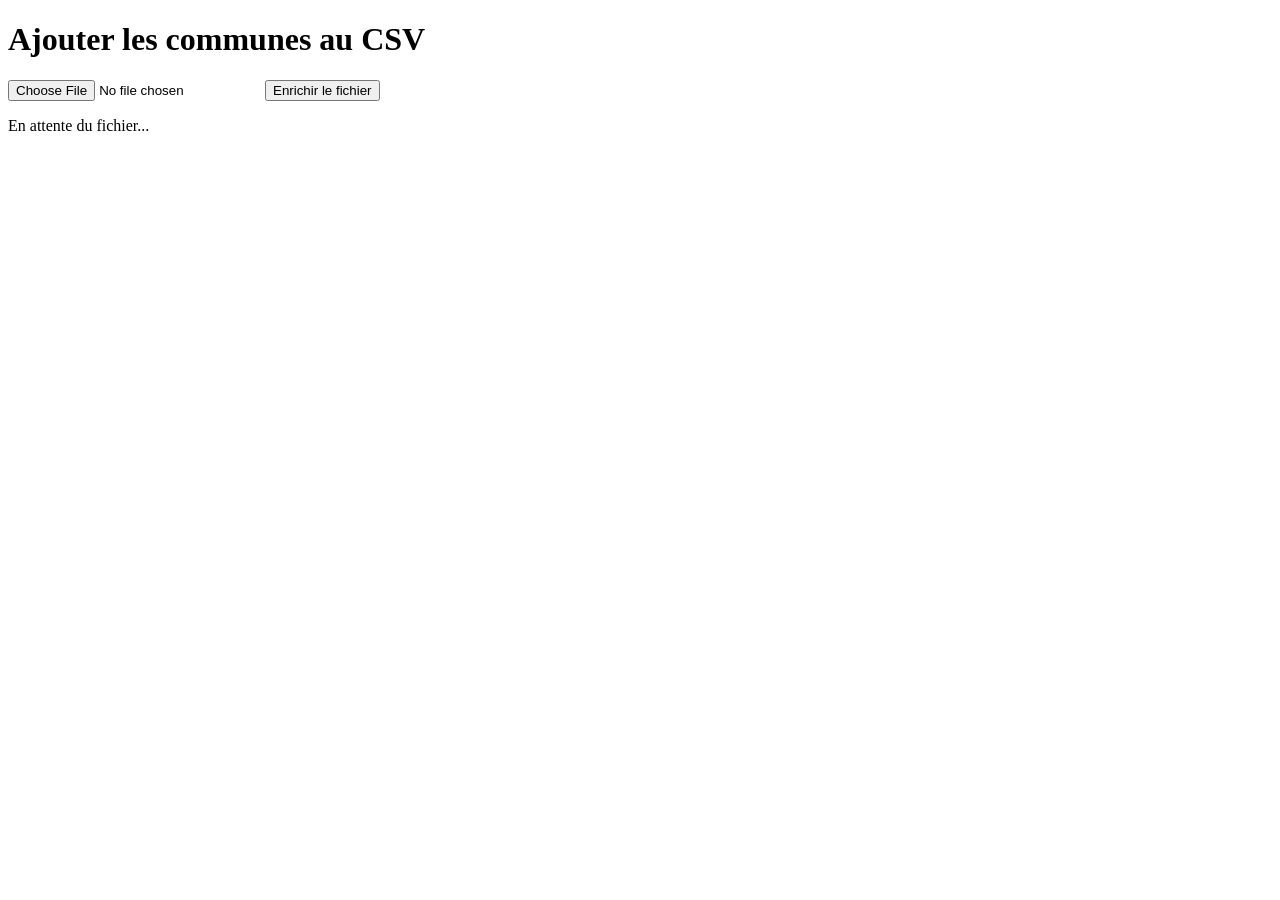
<file: enrichir.html>
<!DOCTYPE html>
<html lang="fr">
<head>
  <meta charset="UTF-8">
  <title>Enrichir les arrêts Bretagne</title>
</head>
<body>
  <h1>Ajouter les communes au CSV</h1>

  <input type="file" id="csvFile" accept=".csv">
  <button id="startBtn">Enrichir le fichier</button>

  <p id="status">En attente du fichier...</p>

  <script src="enrichir.js"></script>
</body>
</html>
</file>
